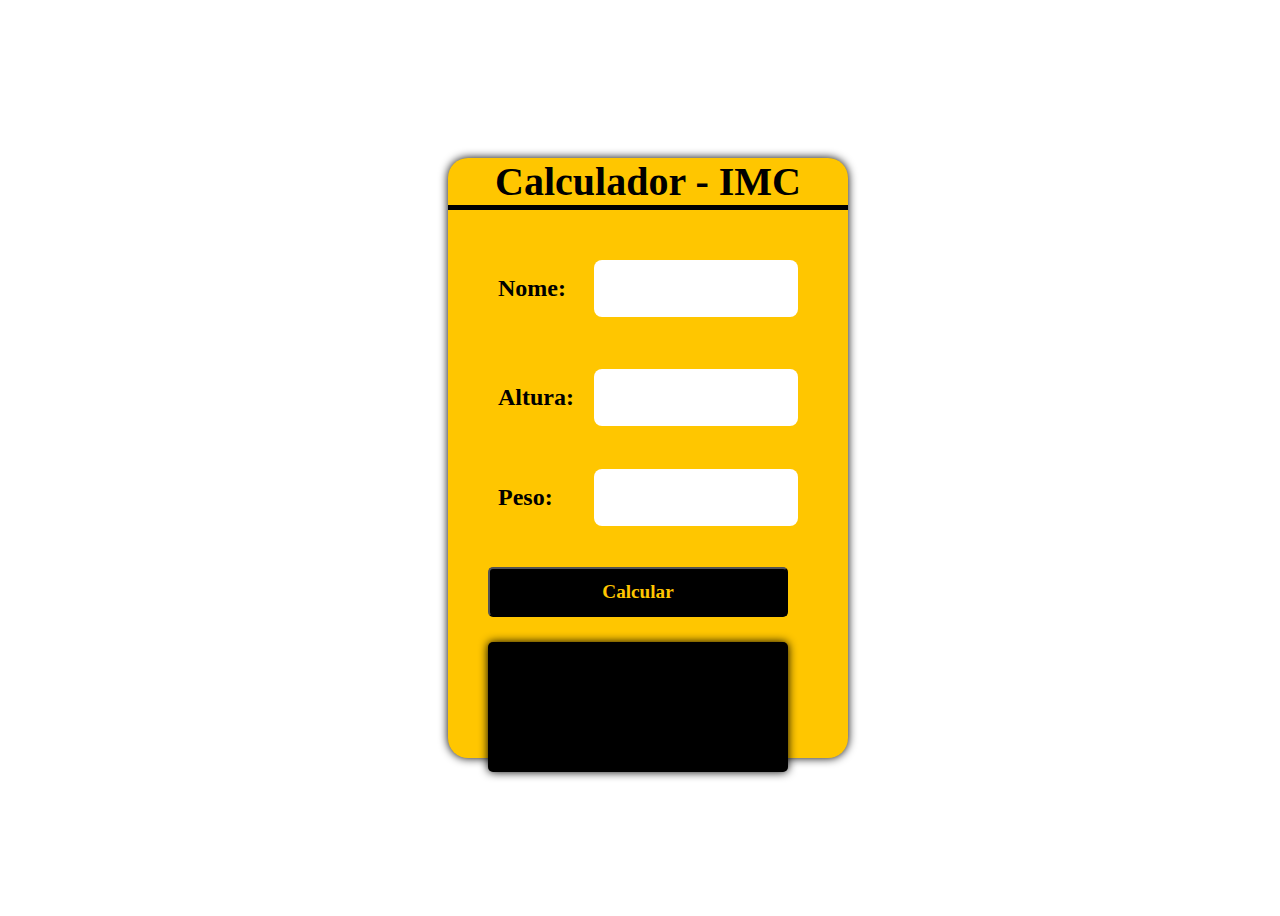
<file: Calculador-IMC/Estrutura de Pasta/index.html>
<!DOCTYPE html>
<html lang="en">

<head>
    <meta charset="UTF-8">
    <meta http-equiv="X-UA-Compatible" content="IE=edge">
    <meta name="viewport" content="width=device-width, initial-scale=1.0">
    <title>IMC</title>
    <link rel="stylesheet" href="style.css">
</head>


<body>
    <main>
        <div class="container">
            <div class="title"> Calculador - IMC </div>
            <div class="input">
                <label>Nome:</label>
                <input type="text" id="nome">
            </div>
            <div>
                <div class="input">
                    <label>Altura:</label>
                    <input type="number" id="altura">
                </div>
                <div class="input">
                    <label>Peso:</label>
                    <input type="number" id="peso">
                </div>
                <button id="calcular">Calcular</button>
                <div class="result" id="resultado"></div>

            </div>
    </main>
    <script src="./imc.js"></script>
    <script>
    </script>

</body>

</html>
</file>
<file: Calculador-IMC/Estrutura de Pasta/style.css>
main {
    display: flex;
    width: 100vw;
    height: 100vh;
    justify-content: center;
    align-items: center;
}

.container {
    display: flex;
    flex-direction: column;
    background: rgb(255, 198, 0);
    width: 400px;
    height: 600px;
    align-items: center;
    justify-content: space-evenly;
    border-radius: 20px;
    box-shadow: 0 0 10px black;
}

.title {
    display: flex;
    justify-content: center;
    align-items: center;
    width: 100%;
    height: 50px;
    font: bold 2.5rem serif;
    border-bottom: solid 5px black;
    margin-bottom: 20px;
}

.input {
    display: flex;
    width: 300px;
    height: 60px;
    justify-content: space-between;
    align-items: center;
    margin: 20px 0px 10px;
    padding: 10px
}

.input input {
    width: 200px;
    height: 55px;
    border-radius: 8px;
    border: none;
    outline: 0;
    font: bold 1.5rem serif;
    text-align: center;
}

.input label {
    font: bold 1.5rem serif;
}

button {
    width: 300px;
    height: 50px;
    font: bold 1.2rem serif;
    background: #000;
    color: rgb(255, 198, 0);
    outline: none;
    border-radius: 5px;
    cursor: pointer;
    margin: 20px 0px 10px;
    padding: 10px
}

.result {
    display: flex;
    margin-top: 15px;
    align-items: center;
    width: 300px;
    height: 130px;
    border-radius: 5px;
    font: italic 1.5rem serif;
    box-shadow: 0px 0px 10px black;
    background: #000;
    color: rgb(255, 198, 0);
    padding: 20px;
    box-sizing: border-box;
    user-select: none;
}
</file>
